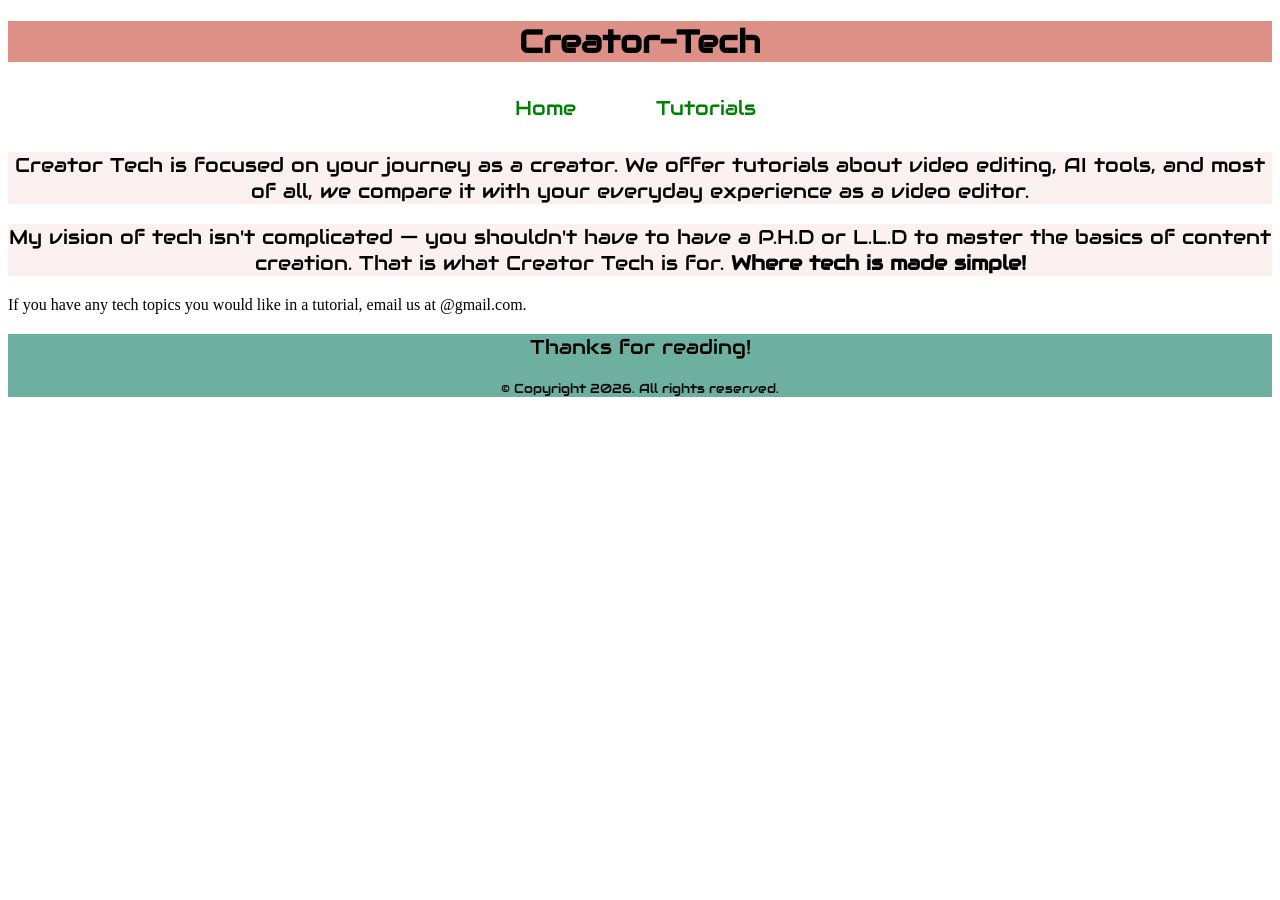
<file: index.html>
<!DOCTYPE html>
<html lang="en">
<head>
  <meta charset="UTF-8">
  <meta name="viewport" content="width=device-width, initial-scale=1.0">
  <title>Creator Tech</title>
  <link rel="stylesheet" href="style.css">

  <!-- Google Font -->
  <link rel="preconnect" href="https://fonts.googleapis.com">
  <link rel="preconnect" href="https://fonts.gstatic.com" crossorigin>
  <link href="https://fonts.googleapis.com/css2?family=Audiowide&display=swap" rel="stylesheet">

  <!-- Favicon -->
  <link rel="icon" href="2.jpg">
</head>

<body>

  <div class="top">
    <h1>Creator-Tech</h1>
  </div>

  <nav>
    <a href="index.html">Home</a><br>
    <a href="tutorials.html">Tutorials</a><br>
  </nav>

  <div class="box">
    <p>
      Creator Tech is focused on your journey as a creator.
      We offer tutorials about video editing, AI tools, and most of all,
      we compare it with your everyday experience as a video editor.
    </p>
  </div>

    <div class="box">
    <p>
      My vision of tech isn't complicated — you shouldn't have to have a
      P.H.D or L.L.D to master the basics of content creation.
      That is what Creator Tech is for.
      <strong>Where tech is made simple!</strong>
    </p>
    </div>

   <div>
    <p>
      If you have any tech topics you would like in a tutorial,
      email us at @gmail.com.
    </p>
    </div>

  <footer>
    <p>Thanks for reading!</p>
    <p class="copyright">&copy; Copyright 2026. All rights reserved.</p>
  </footer>

</body>
</html>
</file>
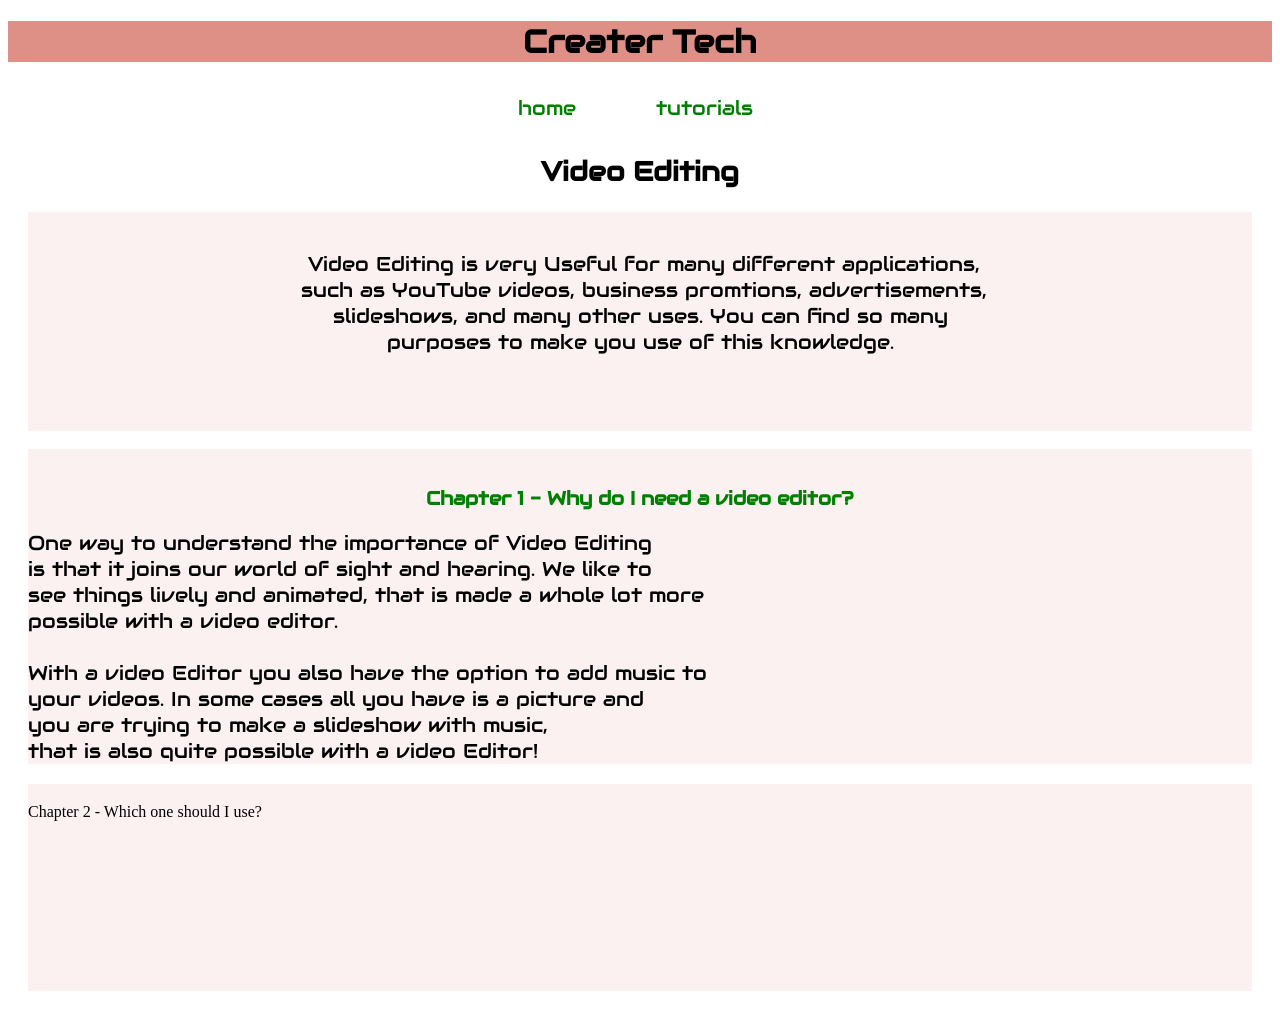
<file: VideoEditing.html>
<!dOCTYPE HTML>
<html>
<head>
<title>Tutorials</title>

<!--CSS-->
<link rel="stylesheet" href="style.css">
<link rel="preconnect" href="https://fonts.googleapis.com">
<link rel="preconnect" href="https://fonts.gstatic.com" crossorigin>
<link href="https://fonts.googleapis.com/css2?family=Audiowide&display=swap" rel="stylesheet">

<!--favicon-->
<link rel="icon" href="2.jpg">

 <meta charset="UTF-8">
 <meta name="viewport" content="width=device-width, initial-scale=1.0">

</head>

<body>
<h1>Creater Tech</h1>
<nav>
<a href="index.html">home</a><br>
<a href="tutorials.html">tutorials</a><br>
</nav> 

<h2>Video Editing</h2>

<div class="container">
<pre>
 Video Editing is very Useful for many different applications,
 such as YouTube videos, business promtions, advertisements,
 slideshows, and many other uses. You can find so many 
 purposes to make you use of this knowledge. 
</pre>
</div>

<br>

<div class="chapters">
<h3>Chapter 1 - Why do I need a video editor?</h3>
<pre class="text">
One way to understand the importance of Video Editing 
is that it joins our world of sight and hearing. We like to 
see things lively and animated, that is made a whole lot more 
possible with a video editor. 

With a video Editor you also have the option to add music to
your videos. In some cases all you have is a picture and 
you are trying to make a slideshow with music,
that is also quite possible with a video Editor!
</pre>
</div>

<div class="chapters"
<h3>Chapter 2 - Which one should I use?</h3>
<pre class="text">

<pre>

</sdiv>
</body>
</html>
</file>
<file: style.css>
h1{text-align:cenetr}
h1{font-family:Audiowide}
h1{color:black}
h1{background-color:RGBA(200, 070, 055, 0.6)}
h1{text-align:center}

h2{font-family:Audiowide}
h2{font-size:27px}
h2{text-align:center}
h2{color:black}

h3{font-family:Audiowide}
h3{text-align:center}
h3{color:green}
h3




.audiowide-regular {
  font-family: "Audiowide", sans-serif;
  font-weight: 400;
  font-style: normal;
}

footer{color:black}
footer{text-align:center}
footer{font-size:20px}
footer{font-family:Audiowide}
footer{background-color:RGBA(47, 143, 119,0.7)}

.copyright{font-size:13px}
.copyright


a{font-family:Audiowide}
a{color:green}

nav a{font-family:Audiowide}
nav a{color:green}
nav a{font-size:20px}
nav a{text-align:center}


  nav a {
      text-decoration: none;
      padding: 1px 30px;
      border-radius: 5px;
      transition: background-color 0.9s;
    }

    nav a:hover {
      background-color: RGBA(200, 070, 055, 0.6);
    }

    nav {
      display: flex;
      flex-wrap: wrap;
      justify-content: center;
      gap: 10px;
      padding: 10px;
    }

.box {
text-align:center;
background-color:#fbf1f1;
height:auto;
font-size:20px;
font-family:Audiowide;

}

.container {
width:auto;
height:200px;
background-color:#fbf1f1;
margin-right:20px;
margin-left:20px;
padding-top:19px;

}


.chapters {

width:auto;
height:auto;
background-color:#fbf1f1;
margin-right:20px;
margin-left:20px;
padding-top:19px;


}


pre {font-family:Audiowide}
pre {text-align:center}
pre {font-size:20px}

.text{text-align:left}
</file>
